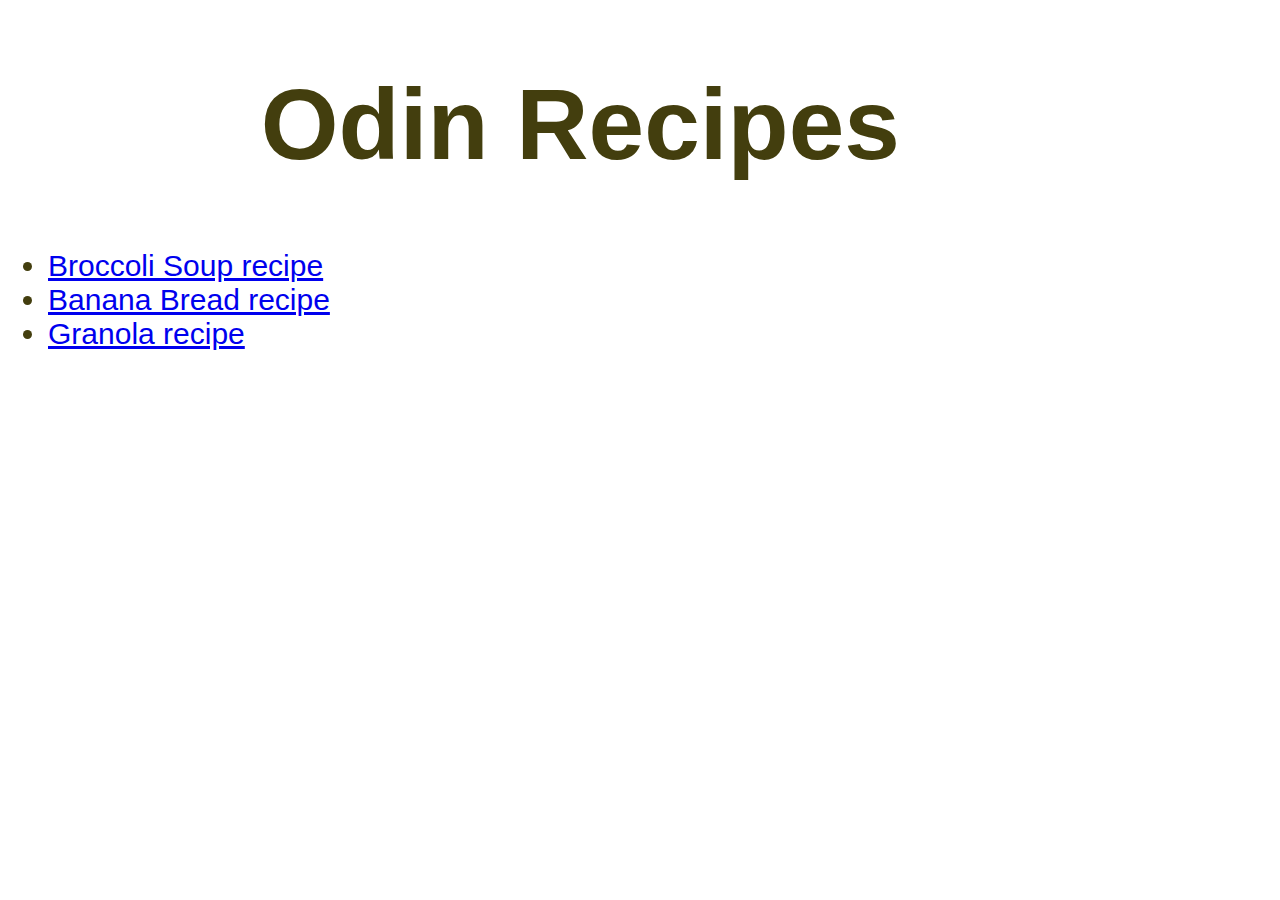
<file: index.html>
<!DOCTYPE html>
<html lang="en">
    <head>
        <meta charset="utf-8">
        <title>Recipes</title>
        <link rel="stylesheet" href="./style.css">
    </head>
    <Body>
        <h1 class="heading">Odin Recipes</h1>
        <ul class="links">
            <li><a href="./recipes/broccoli-soup.html">Broccoli Soup recipe</a></li>
            <li><a href="./recipes/banana-bread.html">Banana Bread recipe</a></li>
            <li><a href="./recipes/granola.html">Granola recipe</a></li>
        </ul>
        
    </Body>


</html>
</file>
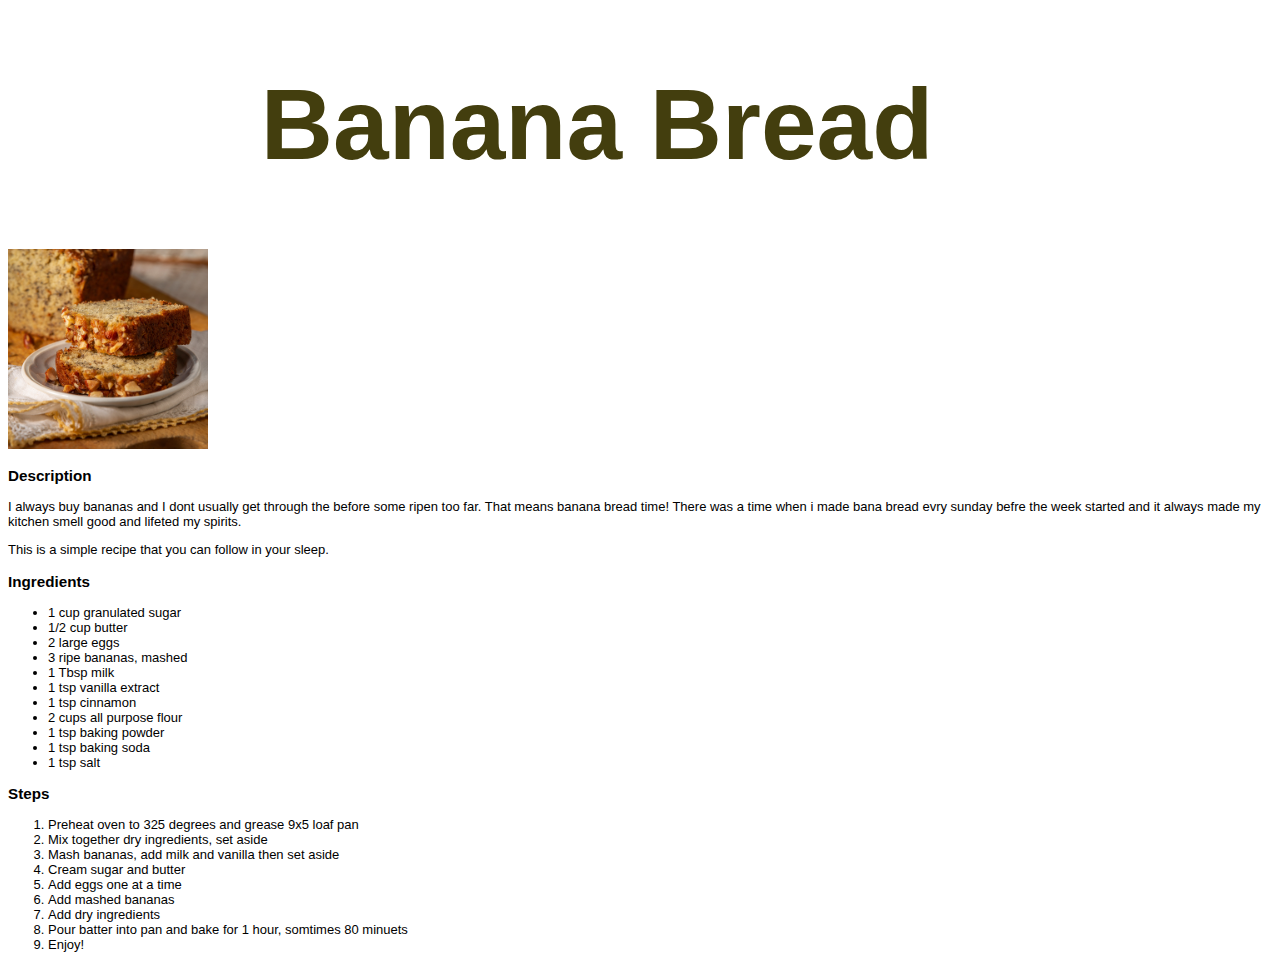
<file: recipes/banana-bread.html>
<!DOCTYPE html>
<html lang="en">
    <head>
        <meta charset="utf-8">
        <title>banana-bread</title>
        <link rel="stylesheet" href="../style.css">
    </head>
    <body>
        <h1 class="heading">Banana Bread</h1>
        <img src="../img/banana-bread.jpg" alt="Slices of warm banana bread on a plate" width="200">
        <h3>Description</h3>
        <p>I always buy bananas and I dont usually get through the before some ripen too far. That means banana bread time! There was a time when i made bana bread evry sunday befre the week started and it always made my kitchen smell good and lifeted my spirits.</p>
        <p>This is a simple recipe that you can follow in your sleep.</p>
        <h3>Ingredients</h3>
        <ul>
            <li>1 cup granulated sugar</li>
            <li>1/2 cup butter</li>
            <li>2 large eggs</li>
            <li>3 ripe bananas, mashed</li>
            <li>1 Tbsp milk</li>
            <li>1 tsp vanilla extract</li>
            <li>1 tsp cinnamon</li>
            <li>2 cups all purpose flour</li>
            <li>1 tsp baking powder</li>
            <li>1 tsp baking soda</li>
            <li>1 tsp salt</li>
        </ul>
        <h3>Steps</h3>
        <ol>
            <li>Preheat oven to 325 degrees and grease 9x5 loaf pan</li>
            <li>Mix together dry ingredients, set aside</li>
            <li>Mash bananas, add milk and vanilla then set aside</li>
            <li>Cream sugar and butter</li>
            <li>Add eggs one at a time</li>
            <li>Add mashed bananas</li>
            <li>Add dry ingredients</li>
            <li>Pour batter into pan and bake for 1 hour, somtimes 80 minuets</li>
            <li>Enjoy!</li>
        </ol>
    </body>
</html>
</file>
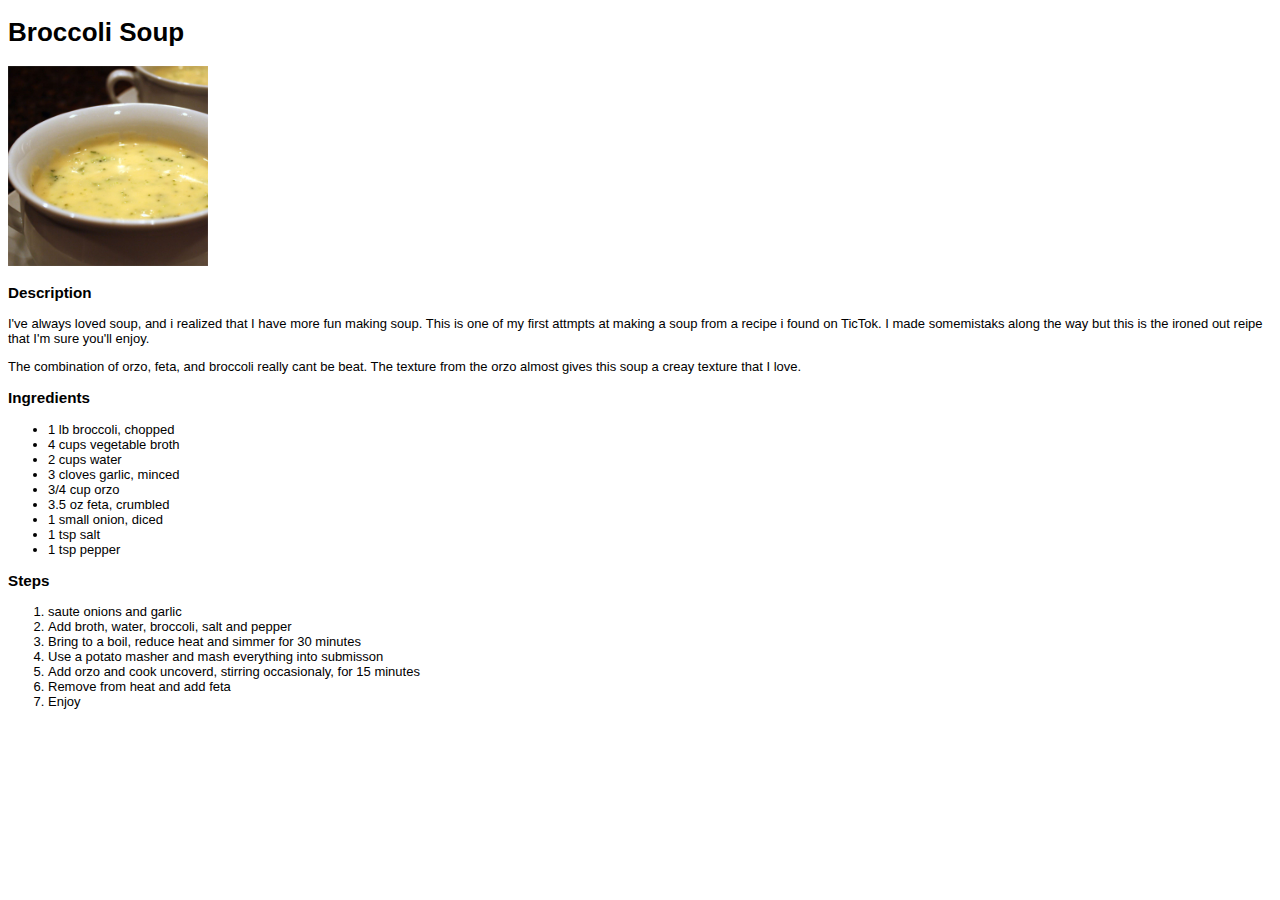
<file: recipes/broccoli-soup.html>
<!DOCTYPE html>
<html lang="en">
    <head>
        <meta charset="utf-8">
        <title>Broccoli-Soup</title>
        <link rel="stylesheet" href="../style.css">
    </head>
    <body>
        <h1>Broccoli Soup</h1>
        <img src="../img/soup.jpg" alt="Broccoli soup in a bowl" width="200">
        <h3>Description</h3>
        <p>I've always loved soup, and i realized that I have more fun making soup. This is one of my first attmpts at making a soup from a recipe i found on TicTok. I made somemistaks along the way but this is the ironed out reipe that I'm sure you'll enjoy.</p>
        <p>The combination of orzo, feta, and broccoli really cant be beat. The texture from the orzo almost gives this soup a creay texture that I love. </p>
        <h3>Ingredients</h3>
        <ul>
            <li>1 lb broccoli, chopped</li>
            <li>4 cups vegetable broth</li>
            <li>2 cups water</li>
            <li>3 cloves garlic, minced</li>
            <li>3/4 cup orzo</li>
            <li>3.5 oz feta, crumbled</li>
            <li>1 small onion, diced</li>
            <li>1 tsp salt</li>
            <li>1 tsp pepper</li>
        </ul>
        <h3>Steps</h3>
        <ol>
            <li>saute onions and garlic</li>
            <li>Add broth, water, broccoli, salt and pepper</li>
            <li>Bring to a boil, reduce heat and simmer for 30 minutes</li>
            <li>Use a potato masher and mash everything into submisson</li>
            <li>Add orzo and cook uncoverd, stirring occasionaly, for 15 minutes</li>
            <li>Remove from heat and add feta</li>
            <li>Enjoy</li>
        </ol>
    </body>
</html>
</file>
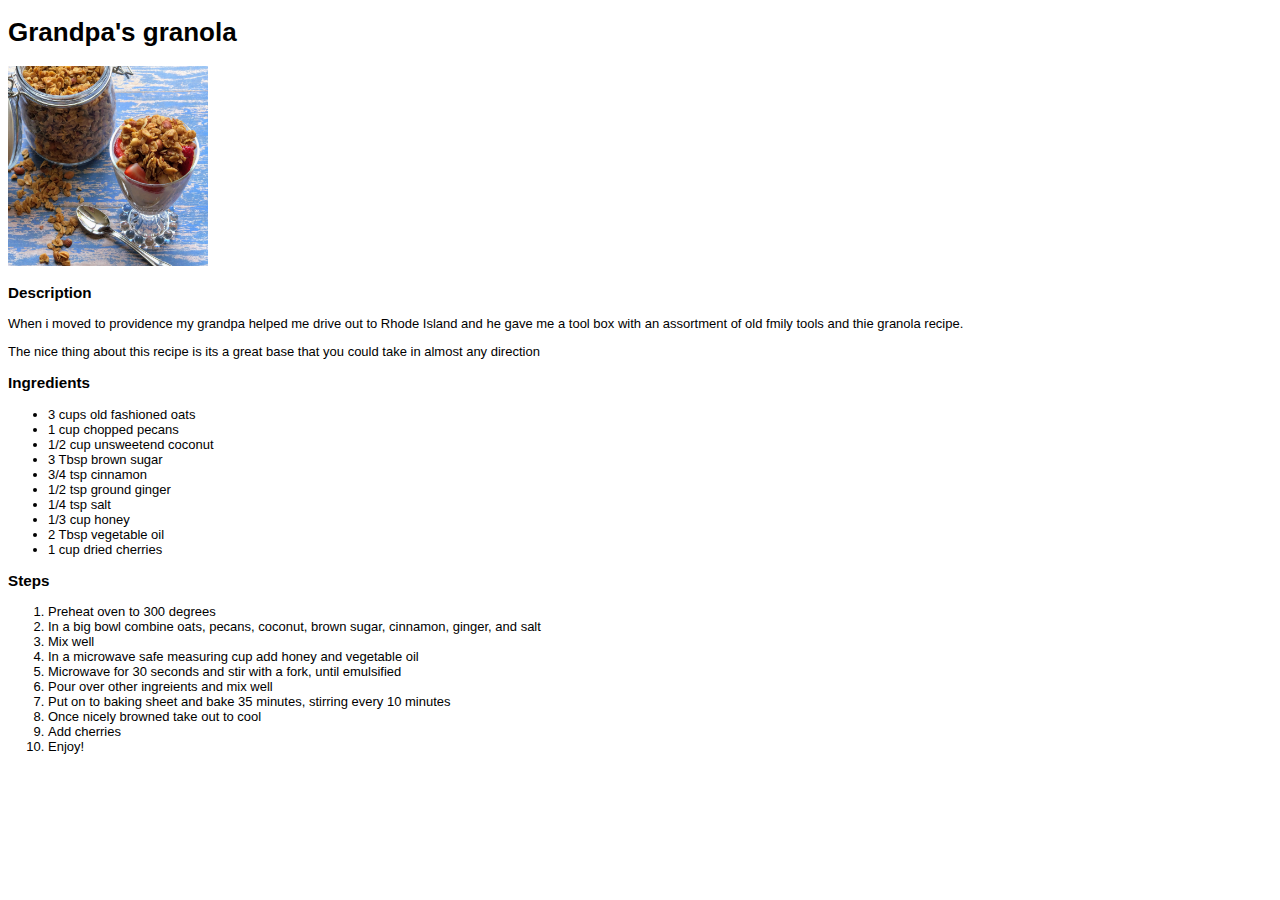
<file: recipes/granola.html>
<!DOCTYPE html>
<html lang="en">
    <head>
        <meta charset="utf-8">
        <title>Granola</title>
        <link rel="stylesheet" href="../style.css">
    </head>
    <Body>
        <h1>Grandpa's granola</h1>
        <img src="../img/granola.jpg" alt="Granola in a jar and a glass with yogurt" width="200">
        <h3>Description</h3>
        <p>When i moved to providence my grandpa helped me drive out to Rhode Island and he gave me a tool box with an assortment of old fmily tools and thie granola recipe.</p>
        <p>The nice thing about this recipe is its a great base that you could take in almost any direction</p>
        <h3>Ingredients</h3>
        <ul>
            <li>3 cups old fashioned oats</li>
            <li>1 cup chopped pecans</li>
            <li>1/2 cup unsweetend coconut</li>
            <li>3 Tbsp brown sugar</li>
            <li>3/4 tsp cinnamon</li>
            <li>1/2 tsp ground ginger</li>
            <li>1/4 tsp salt</li>
            <li>1/3 cup honey</li>
            <li>2 Tbsp vegetable oil</li>
            <li>1 cup dried cherries</li>
        </ul>
        <h3>Steps</h3>
        <ol>
            <li>Preheat oven to 300 degrees</li>
            <li>In a big bowl combine oats, pecans, coconut, brown sugar, cinnamon, ginger, and salt</li>
            <li>Mix well</li>
            <li>In a microwave safe measuring cup add honey and vegetable oil</li>
            <li>Microwave for 30 seconds and stir with a fork, until emulsified</li>
            <li>Pour over other ingreients and mix well</li>
            <li>Put on to baking sheet and bake 35 minutes, stirring every 10 minutes</li>
            <li>Once nicely browned take out to cool</li>
            <li>Add cherries</li>
            <li>Enjoy!</li>
        </ol>
    </Body>
</html>
</file>
<file: style.css>
body {
    font-family: Arial, Helvetica, sans-serif;
    font-size: small;
}
.heading {
    font-size: 100px;
    color: #433e0e;
    margin-left: 20%;
}   
a:hover {
    color: #5d5f71;
}
.links {
    color: #433e0e;
    font-size: 30px;
}
</file>
